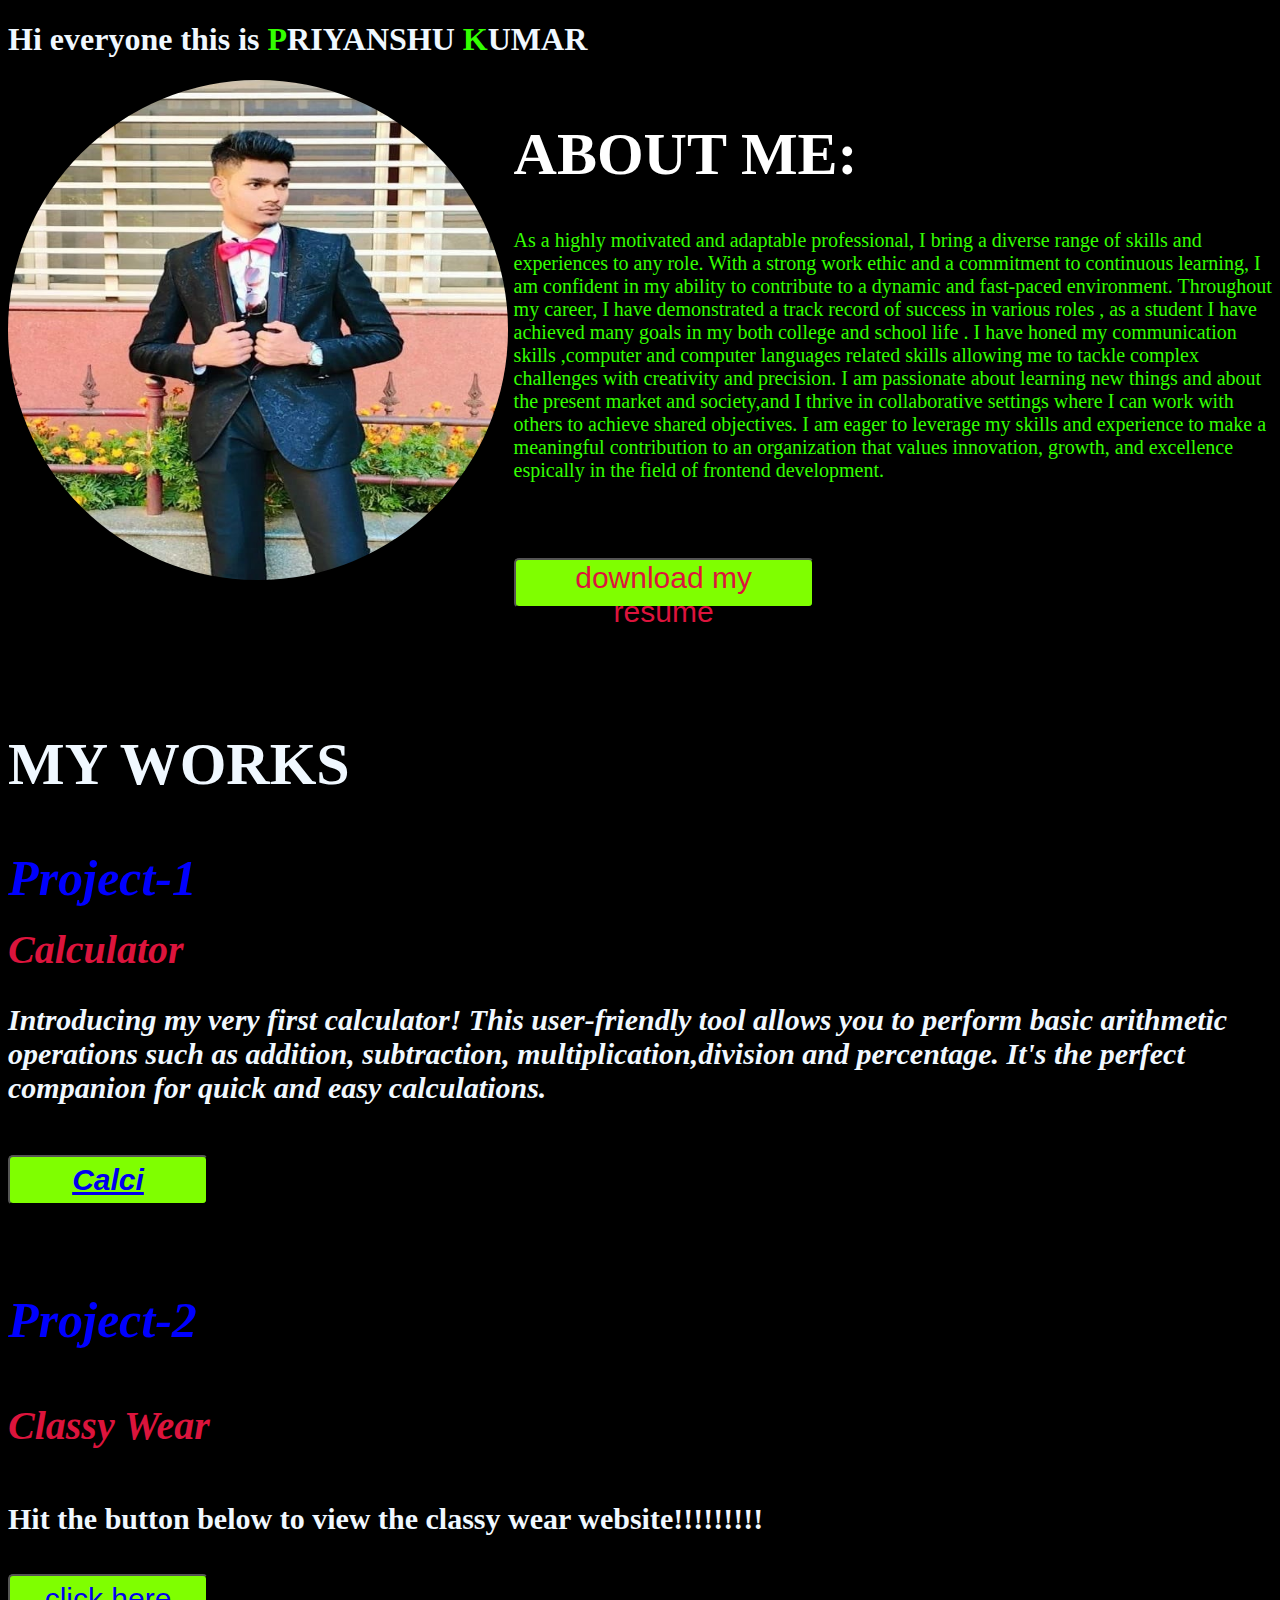
<file: index.html>
<!DOCTYPE html>
<html lang="en">
  
  <head>
    <meta charset="UTF-8" />
    <meta name="viewport" content="width=device-width, initial-scale=1.0" />
    <link rel="stylesheet" href="style.css" />
   
    <title>Document</title>
    
    
  </head>
  <body>
    <h1>
      Hi everyone this is <span style="color: rgb(51, 255, 0)">P</span>RIYANSHU
      <span style="color: rgb(51, 255, 0)">K</span>UMAR
    </h1>
    <div id="profile">
      <div class="container">
        <div class="row">
          <div class="profile-col-1">
            <img src="./assets/pic of priyanshu.jpg" alt="image is loading" />
          </div>
          <br>
          <div class="profile-col-2">
            <h1 class="sub-title">ABOUT ME:</h1>
            <p
              style="font-size: 20px; font-weight: 500; color: rgb(51, 255, 0)"
            >
              As a highly motivated and adaptable professional, I bring a
              diverse range of skills and experiences to any role. With a strong
              work ethic and a commitment to continuous learning, I am confident
              in my ability to contribute to a dynamic and fast-paced
              environment. Throughout my career, I have demonstrated a track
              record of success in various roles , as a student I have achieved
              many goals in my both college and school life . I have honed my
              communication skills ,computer and computer languages related
              skills allowing me to tackle complex challenges with creativity
              and precision. I am passionate about learning new things and about
              the present market and society,and I thrive in collaborative
              settings where I can work with others to achieve shared
              objectives. I am eager to leverage my skills and experience to
              make a meaningful contribution to an organization that values
              innovation, growth, and excellence espically in the field of
              frontend development.
            </p>
            <br><br>
           <a href="./assets/resume of Priyanshu...pdf"> <button  style="background-color: chartreuse;color: crimson; margin-top: 20px;border-radius: 5px;width: 300px;height: 50px;font-size: 30px;"> download my resume</button></a>
            
            <!-- hobbies-skills-education -->
            <!-- <div class="tab-titles">
              <p class="tab-links active link" onclick="opentab('hobbies')">
                Hobbies
              </p>
              <p class="tab-links active link" onclick="opentab('education')">
                Education
              </p>
              <p class="tab-links active link" onclick="opentab('skills')">
                Skills
              </p>
            </div>
            <div class="tab-contents active-tab" id="hobbies">
              <ul>
                <li><span>reading books </span></li>
                <li><span>browsing internet</span></li>
              </ul>
            </div>
            <div class="tab-contents" id="education"></div>
            <div class="tab-contents" id="skills"></div>
          </div>
        </div>
      </div>
    </div>
    <script>
      var tablinks = document.getElementsByClassName("tab-links");
      var tabcontents = document.getElementsByClassName("tab-contents");

      function opentab(tabname) {
        for (tablink of tablinks) {
          tablink.classlist.remove("active-link");
        }
        for (tabcontent of tabcontents) {
          tablink.classlist.remove("active-tab");
        }
        event.currentTarget.classlist.add("active-link");
        document.getElementById(tabname).classList.add("active-tab");
      }
    </script> -->
  <br>
 <br> 
 


</div>
  </div>
  <br>
  <br>

<div class="h2">  <h2 style="font-size: 60px;font-weight: 600;" >MY WORKS</h2></div>

 <div class="row2">
  <div class="calc-col-1"> <div id="container2">    <div class="col-md-8">
    <div class="row g-0 border rounded overflow-hidden flex-md-row mb-4 shadow-sm h-md-250 position-relative">
      <div class="col p-4 d-flex flex-column position-static">
        <strong class="d-inline-block mb-2 text-warning"><strong style="font-size: 50px;color: blue;"><i> Project-1</i></strong>
        <h3 class="mb-0 text-info "><strong style="font-size: 40px;color: crimson;"><i> Calculator</i></strong></h3>
        <!-- <div class="mb-1  text-success"><strong><i>13TH-MARCH</i></strong></div> -->
        <p style="font-size: 30px;" class="card-text mb-auto text-light"><i>Introducing my very first calculator! This user-friendly tool allows you to perform basic arithmetic operations such as addition, subtraction, multiplication,division and percentage. It's the perfect companion for quick and easy calculations.</i></p>
        <button  style="background-color: chartreuse;color: crimson; margin-top: 20px;border-radius: 5px;width: 200px;height: 50px;font-size: 30px;"> <a href="./assets/calc.html" class="stretched-link text-danger"><strong><i> Calci</i></strong></a> 
       
      </div>
      <div class="col-auto d-none d-lg-block">
    

      </div>
    </div>
  </div>
    </div></div>
 </div>




</div>
</div>

<br><br>
<h3 style="font-size: 50px;color: blue;"><i> Project-2</i></h3>
<h4 style="font-size: 40px;color: crimson;"><i>Classy Wear</i></h4>
<span style="font-size: 30px;"> Hit the button below to view the classy wear website!!!!!!!!!</span><br><br>

<button  style="background-color: chartreuse;color: crimson; margin-top: 20px;border-radius: 5px;width: 200px;height: 50px;font-size: 30px;"> <a href="https://priyanshu-kumar-8.github.io/OUTFITS/">click here</a></button>

  </body>
  </html>
</file>
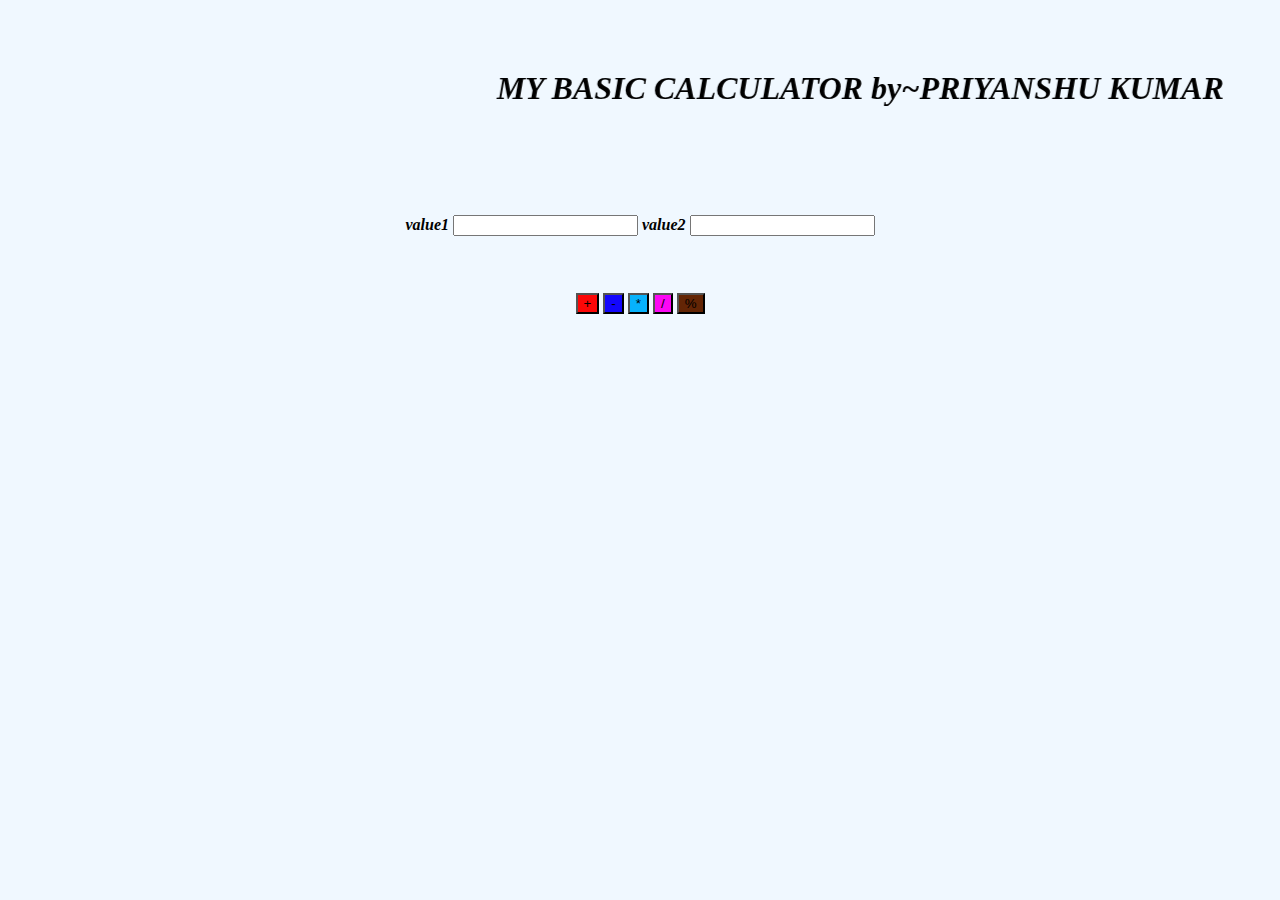
<file: assets/calc.html>
<!DOCTYPE html>
<html lang="en">
  <head>
    <meta charset="utf-8" />
    <meta name="viewport" content="width=device-width, initial-scale=1" />
    <link
      rel="stylesheet"
      href="https://cdn.jsdelivr.net/npm/bootstrap-icons@1.10.3/font/bootstrap-icons.css"
    />
    <title>PRIYANSHU KUMAR CALCULATOR</title>
    <link
      href="https://cdn.jsdelivr.net/npm/bootstrap@5.3.0-alpha1/dist/css/bootstrap.min.css"
      rel="stylesheet"
      integrity="sha384-GLhlTQ8iRABdZLl6O3oVMWSktQOp6b7In1Zl3/Jr59b6EGGoI1aFkw7cmDA6j6gD"
      crossorigin="anonymous"
    />
  </head>
  <body style="background-color: aliceblue">
    <center>
      <h1 style="margin-top: 70px;"> <marquee behavior="alternate" direction="left to right"><i> MY BASIC CALCULATOR </i><i>by~PRIYANSHU KUMAR</i></marquee></h1>
      <div style="margin-top: 100px;"><label for=""
        ><strong><i>value1</i></strong></label
      >
      <input type="number" id="val1" />
      <label for=""
        ><strong><i>value2</i></strong></label
      >
      <input type="number" id="val2" />
      <h1>
        <div id="root"></div></div>
      </h1>
      <br>
      <br>
      <button type="button" class="btn btn-primary btn-lg" style="background-color: rgb(252, 7, 7)" onclick="add()">
        +
      </button>
      <button type="button" class="btn btn-primary btn-lg" style="background-color: rgb(19, 7, 252)" onclick="diff()">
        -
      </button>
      <button type="button" class="btn btn-primary btn-lg" style="background-color: rgb(7, 178, 252)" onclick="prod()">
        *
      </button>
      
      <button type="button" class="btn btn-primary btn-lg" style="background-color: rgb(252, 7, 244)" onclick="quoti()">
        /
      </button>
      <button type="button" class="btn btn-primary btn-lg" style="background-color: rgb(99, 37, 5)" onclick="per()">
       %
      </button>
      
    </center>

    <script>
      function add() {
        let a = document.getElementById("val1").value;
        let b = document.getElementById("val2").value;
        let total = document.getElementById("root");
        total.innerHTML = parseInt(a) + parseInt(b);
      }
      function diff() {
        let a = document.getElementById("val1").value;
        let b = document.getElementById("val2").value;
        let total = document.getElementById("root");
        total.innerHTML = parseInt(a) - parseInt(b);
      }
      function prod() {
        let a = document.getElementById("val1").value;
        let b = document.getElementById("val2").value;
        let total = document.getElementById("root");
        total.innerHTML = parseInt(a) * parseInt(b);
      }
      function quoti() {
        let a = document.getElementById("val1").value;
        let b = document.getElementById("val2").value;
        let total = document.getElementById("root");
        total.innerHTML = parseInt(a) / parseInt(b);
      }
      function per() {
        let a = document.getElementById("val1").value;
        let b = document.getElementById("val2").value;
        let total = document.getElementById("root");
        total.innerHTML = (parseInt(a) / parseInt(b)) * 100;
      }
    </script>
    <script
      src="https://cdn.jsdelivr.net/npm/bootstrap@5.3.0-alpha1/dist/js/bootstrap.bundle.min.js"
      integrity="sha384-w76AqPfDkMBDXo30jS1Sgez6pr3x5MlQ1ZAGC+nuZB+EYdgRZgiwxhTBTkF7CXvN"
      crossorigin="anonymous"
    ></script>
  </body>
</html>
</file>
<file: style.css>
body {
  background-color: black;
  color: aliceblue;
}

.row {
  display: flex;
  justify-content: space-between;
  flex-wrap: wrap;
}
.profile-col-1 {
  flex-basis: 35%;
}
.profile-col-1 img {
  width: 500px;
  border-radius: 300px;
  height: 500px;
  position: relative;
}
.profile-col-2 {
  flex-basis: 60%;
}
.sub-title {
  font-size: 60px;
  font-weight: 600;
  color: #fff;
}

/* hobbies-skills-education */
/* .table-titles {
  display: flex;
  margin: 20px 0 40px;
}
.tab-links {
  margin-right: 50px;
  font-size: 20px;
  font-weight: 500;
  cursor: pointer;
  position: relative;
}
.tab-links::after {
  content: "";
  width: 0;
  height: 3px;
  background: #fff;
  position: absolute;
  left: 0;
  bottom: -9px;
  transition: 0.5s;
}
.tab-links.active-link::after {
  width: 50%;
}
.tab-contents ul li span {
  color: blue;
  font-size: 16px;
}
.tab-contents {
  display: none;
}
.tab-contents.active-tab {
  display: block;
} */

#h3 {
  font-size: 60px;
  color: aliceblue;
}
</file>
